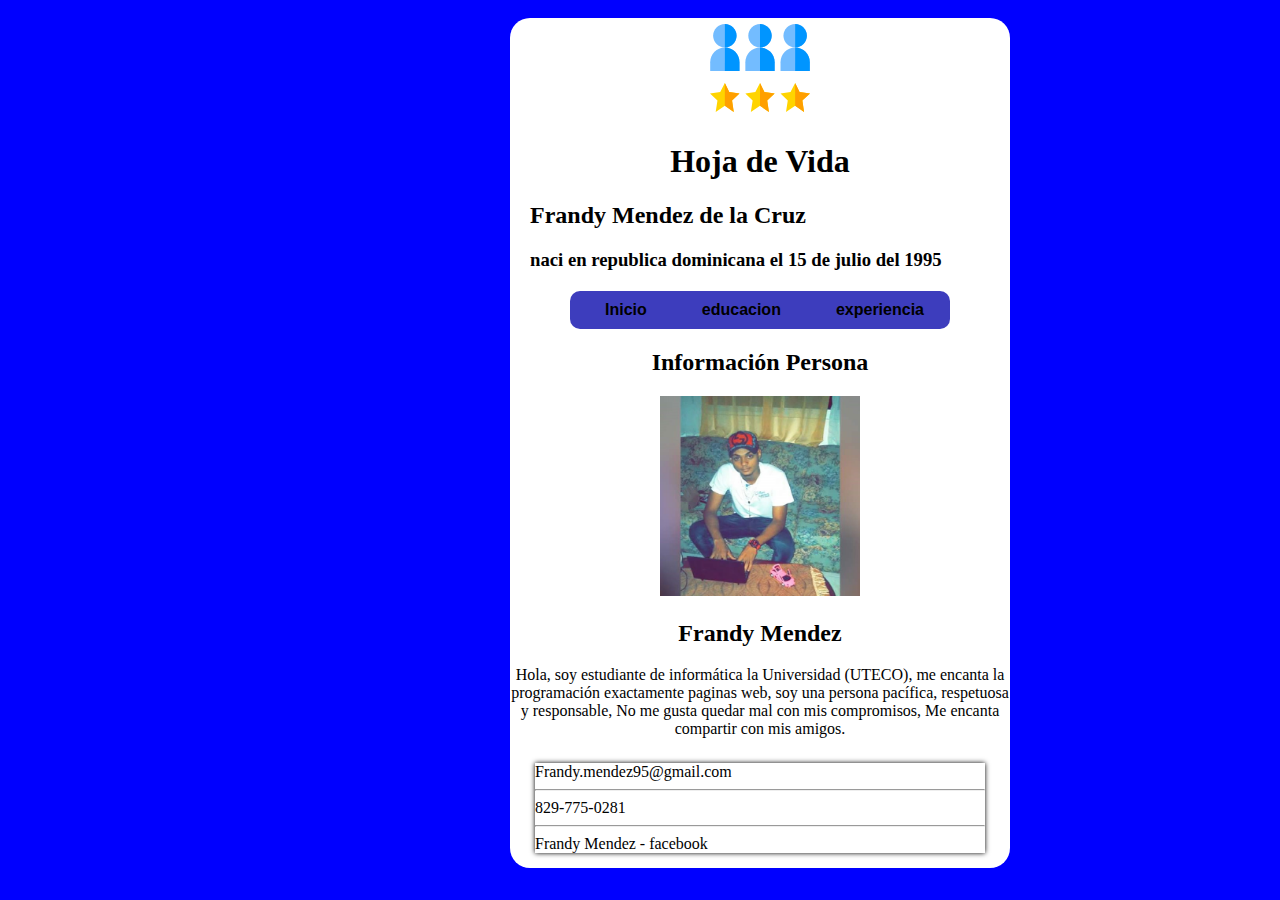
<file: index.html>
<!DOCTYPE html>
<html>

<head>

    <title></title>
    <link rel="stylesheet" href="estilo.css">

<style>

</style>
</head>

<body>

    <div class="contenedor__grande_01">

        <div class="contenedor_logo_svg">
    <svg class="logo_svg" height="512pt" viewBox="0 -31 512 512" width="512pt" xmlns="http://www.w3.org/2000/svg"><path d="m256 0c-33 0-60 27-60 60s27 60 60 60 60-27 60-60-27-60-60-60zm0 0" fill="#73bcff"/><path d="m331 195v45h-150v-45c0-41.398438 33.601562-75 75-75 20.699219 0 39.601562 8.398438 53.101562 21.898438 13.496094 13.5 21.898438 32.402343 21.898438 53.101562zm0 0" fill="#73bcff"/><path d="m316 60c0 33-27 60-60 60v-120c33 0 60 27 60 60zm0 0" fill="#0095ff"/><path d="m331 195v45h-75v-120c20.699219 0 39.601562 8.398438 53.101562 21.898438 13.496094 13.5 21.898438 32.402343 21.898438 53.101562zm0 0" fill="#0095ff"/><path d="m76 0c-33 0-60 27-60 60s27 60 60 60 60-27 60-60-27-60-60-60zm0 0" fill="#73bcff"/><path d="m151 195v45h-150v-45c0-41.398438 33.601562-75 75-75 20.699219 0 39.601562 8.398438 53.101562 21.898438 13.496094 13.5 21.898438 32.402343 21.898438 53.101562zm0 0" fill="#73bcff"/><path d="m136 60c0 33-27 60-60 60v-120c33 0 60 27 60 60zm0 0" fill="#0095ff"/><path d="m151 195v45h-75v-120c20.699219 0 39.601562 8.398438 53.101562 21.898438 13.496094 13.5 21.898438 32.402343 21.898438 53.101562zm0 0" fill="#0095ff"/><path d="m436 0c-33 0-60 27-60 60s27 60 60 60 60-27 60-60-27-60-60-60zm0 0" fill="#73bcff"/><path d="m511 195v45h-150v-45c0-41.398438 33.601562-75 75-75 20.699219 0 39.601562 8.398438 53.101562 21.898438 13.496094 13.5 21.898438 32.402343 21.898438 53.101562zm0 0" fill="#73bcff"/><path d="m496 60c0 33-27 60-60 60v-120c33 0 60 27 60 60zm0 0" fill="#0095ff"/><path d="m511 195v45h-75v-120c20.699219 0 39.601562 8.398438 53.101562 21.898438 13.496094 13.5 21.898438 32.402343 21.898438 53.101562zm0 0" fill="#0095ff"/><path d="m112.898438 391.800781 8.703124 58.199219-45.601562-31.199219-46.800781 31.199219 9-58.199219-38.199219-36.300781 52.300781-7.5 23.699219-46.800781 22.5 46.800781 52.5 7.5zm0 0" fill="#ffd400"/><path d="m112.898438 391.800781 8.703124 58.199219-45.601562-31.199219v-117.601562l22.5 46.800781 52.5 7.5zm0 0" fill="#ff9f00"/><path d="m292.898438 391.800781 8.703124 58.199219-45.601562-31.199219-46.800781 31.199219 9-58.199219-37.199219-36.300781 51.300781-7.5 23.699219-46.800781 22.5 46.800781 52.5 7.5zm0 0" fill="#ffd400"/><path d="m292.898438 391.800781 8.703124 58.199219-45.601562-31.199219v-117.601562l22.5 46.800781 52.5 7.5zm0 0" fill="#ff9f00"/><path d="m472.898438 391.800781 8.703124 58.199219-45.601562-31.199219-46.800781 31.199219 9-58.199219-37.199219-36.300781 51.300781-7.5 23.699219-46.800781 22.5 46.800781 53.5 7.5zm0 0" fill="#ffd400"/><path d="m472.898438 391.800781 8.703124 58.199219-45.601562-31.199219v-117.601562l22.5 46.800781 53.5 7.5zm0 0" fill="#ff9f00"/></svg>
</div>

<div class="contenedor_h1">
    <h1>Hoja de Vida</h1>
</div>

<div class="contenedor_datos">
    <h2>Frandy Mendez de la Cruz</h2>
    <h3>naci en republica dominicana el 15 de julio del 1995</h3>
</div>

    <div class="contenedor_menu">
    <nav>
        <div  class="menu">
        <ul>
                <li><a href="index.html">Inicio</a></li>
            <li><a href="educacion.html">educacion</a></li>
            <li><a href="experiencia.html">experiencia</a></li>
        </ol>
    </div>
    </nav>

</div>
<div class="informacion">
    <h2> Información Persona</h2>
    <img class="foro" src="frandy.jpg" alt="">
<div class="texto">
    <h2>Frandy Mendez</h2>
    <p>Hola, soy estudiante de informática la Universidad (UTECO),
        me encanta la programación exactamente paginas web, soy una
        persona pacífica, respetuosa y responsable, No me gusta quedar
        mal con mis compromisos, Me encanta compartir con mis amigos.</p>
    </div>
</div>

    <footer> Frandy.mendez95@gmail.com
        <hr>829-775-0281
        <hr>Frandy Mendez - facebook
    </footer>

</div>
</body>
</html>
</file>
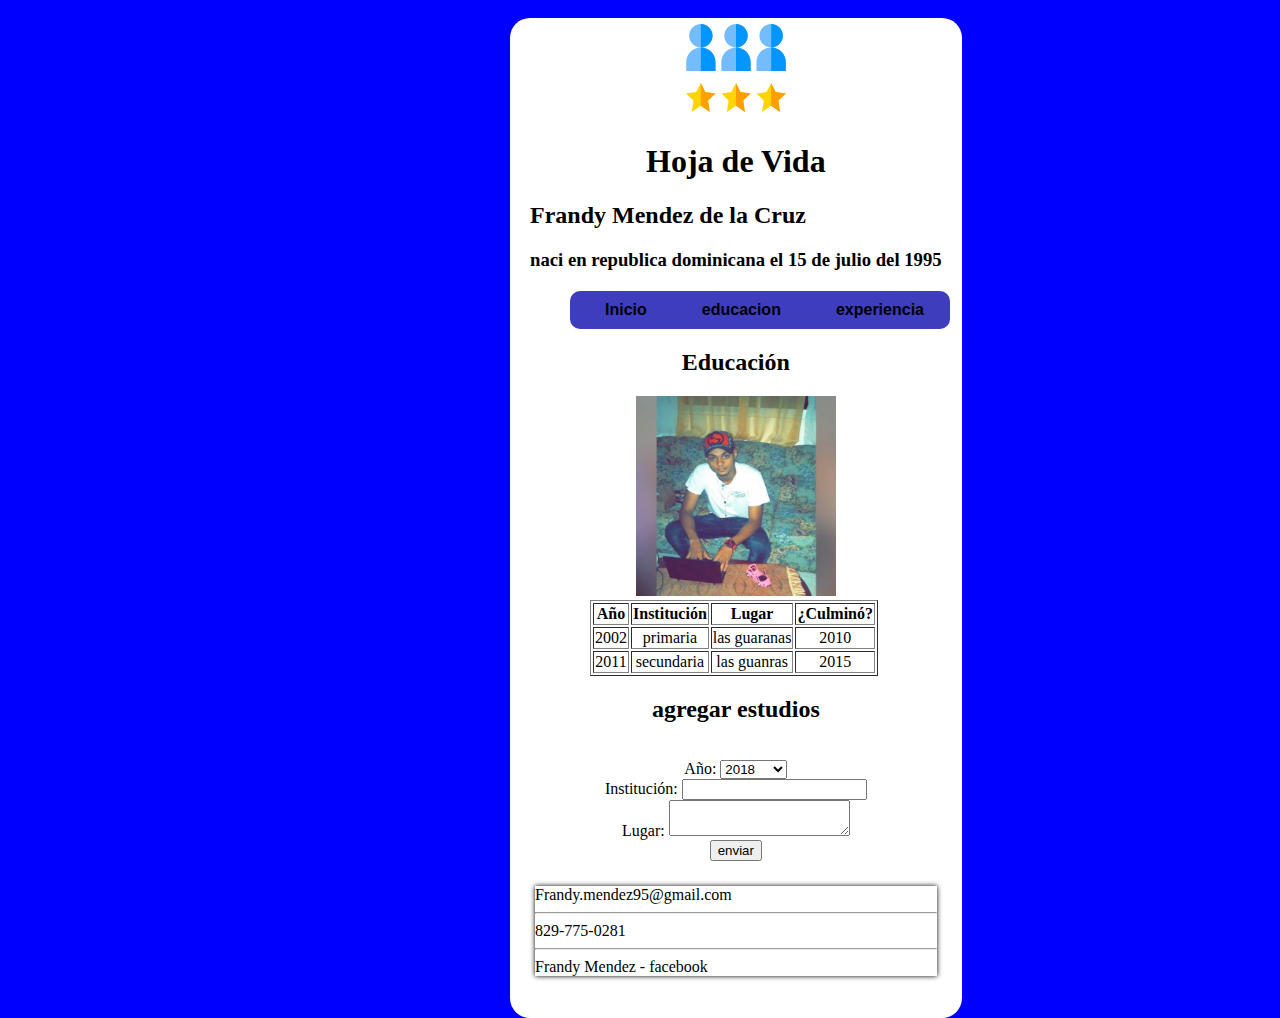
<file: educacion.html>
<!DOCTYPE html>
<html>

<head>

    <title></title>
    <link rel="stylesheet" href="estilo.css">

<style>

</style>
</head>

<body>

    <div class="contenedor__grande">

        <div class="contenedor_logo_svg">
    <svg class="logo_svg" height="512pt" viewBox="0 -31 512 512" width="512pt" xmlns="http://www.w3.org/2000/svg"><path d="m256 0c-33 0-60 27-60 60s27 60 60 60 60-27 60-60-27-60-60-60zm0 0" fill="#73bcff"/><path d="m331 195v45h-150v-45c0-41.398438 33.601562-75 75-75 20.699219 0 39.601562 8.398438 53.101562 21.898438 13.496094 13.5 21.898438 32.402343 21.898438 53.101562zm0 0" fill="#73bcff"/><path d="m316 60c0 33-27 60-60 60v-120c33 0 60 27 60 60zm0 0" fill="#0095ff"/><path d="m331 195v45h-75v-120c20.699219 0 39.601562 8.398438 53.101562 21.898438 13.496094 13.5 21.898438 32.402343 21.898438 53.101562zm0 0" fill="#0095ff"/><path d="m76 0c-33 0-60 27-60 60s27 60 60 60 60-27 60-60-27-60-60-60zm0 0" fill="#73bcff"/><path d="m151 195v45h-150v-45c0-41.398438 33.601562-75 75-75 20.699219 0 39.601562 8.398438 53.101562 21.898438 13.496094 13.5 21.898438 32.402343 21.898438 53.101562zm0 0" fill="#73bcff"/><path d="m136 60c0 33-27 60-60 60v-120c33 0 60 27 60 60zm0 0" fill="#0095ff"/><path d="m151 195v45h-75v-120c20.699219 0 39.601562 8.398438 53.101562 21.898438 13.496094 13.5 21.898438 32.402343 21.898438 53.101562zm0 0" fill="#0095ff"/><path d="m436 0c-33 0-60 27-60 60s27 60 60 60 60-27 60-60-27-60-60-60zm0 0" fill="#73bcff"/><path d="m511 195v45h-150v-45c0-41.398438 33.601562-75 75-75 20.699219 0 39.601562 8.398438 53.101562 21.898438 13.496094 13.5 21.898438 32.402343 21.898438 53.101562zm0 0" fill="#73bcff"/><path d="m496 60c0 33-27 60-60 60v-120c33 0 60 27 60 60zm0 0" fill="#0095ff"/><path d="m511 195v45h-75v-120c20.699219 0 39.601562 8.398438 53.101562 21.898438 13.496094 13.5 21.898438 32.402343 21.898438 53.101562zm0 0" fill="#0095ff"/><path d="m112.898438 391.800781 8.703124 58.199219-45.601562-31.199219-46.800781 31.199219 9-58.199219-38.199219-36.300781 52.300781-7.5 23.699219-46.800781 22.5 46.800781 52.5 7.5zm0 0" fill="#ffd400"/><path d="m112.898438 391.800781 8.703124 58.199219-45.601562-31.199219v-117.601562l22.5 46.800781 52.5 7.5zm0 0" fill="#ff9f00"/><path d="m292.898438 391.800781 8.703124 58.199219-45.601562-31.199219-46.800781 31.199219 9-58.199219-37.199219-36.300781 51.300781-7.5 23.699219-46.800781 22.5 46.800781 52.5 7.5zm0 0" fill="#ffd400"/><path d="m292.898438 391.800781 8.703124 58.199219-45.601562-31.199219v-117.601562l22.5 46.800781 52.5 7.5zm0 0" fill="#ff9f00"/><path d="m472.898438 391.800781 8.703124 58.199219-45.601562-31.199219-46.800781 31.199219 9-58.199219-37.199219-36.300781 51.300781-7.5 23.699219-46.800781 22.5 46.800781 53.5 7.5zm0 0" fill="#ffd400"/><path d="m472.898438 391.800781 8.703124 58.199219-45.601562-31.199219v-117.601562l22.5 46.800781 53.5 7.5zm0 0" fill="#ff9f00"/></svg>
</div>

<div class="contenedor_h1">
    <h1>Hoja de Vida</h1>
</div>

<div class="contenedor_datos">
    <h2>Frandy Mendez de la Cruz</h2>
    <h3>naci en republica dominicana el 15 de julio del 1995</h3>
</div>

    <div class="contenedor_menu">
    <nav>
        <div  class="menu">
        <ul>
                <li><a href="index.html">Inicio</a></li>
            <li><a href="educacion.html">educacion</a></li>
            <li><a href="experiencia.html">experiencia</a></li>
        </ol>
    </div>
    </nav>

</div>
<div class="informacion">
    <h2>  Educación</h2>
    <img class="foro" src="frandy.jpg" alt="">
<div class="tabla">
    
    <TABLE BORDER>
        <TR>
            <TH>Año</TH> <TH>Institución</TH> <TH>Lugar</TH> <TH>¿Culminó?</TH>
        </TR>
        <TR>
            <TD>2002</TD> <TD>primaria</TD> <TD>las guaranas</TD> <TD>2010</TD>
        </TR>
        <TR>
            <TD>2011</TD> <TD>secundaria</TD> <TD>las guanras</TD> <TD>2015</TD>
        </TR>
    </TABLE>
    </div>

    <h2>agregar estudios</h2>


            <form class="formulario">
                <br>

    <label for="name">Año:</label>
            <select name="año">
                <optgroup>
                </label><option selected value="0">2018</option> 
                    <option value="1">2000</option> 
                    <option value="2">2001</option> 
                    <option value="3">2002</option> 
                    <option value="4">2003</option> 
                    <option value="5">2004</option> 
                    <option value="5">2005</option> 
                    <option value="7">2006</option> 
                    <option value="8">2007</option> 
                </optgroup>
            </select>

            <br>
            <label for="name">Institución:</label>
            <input required type="text" id="name" />

            <br>
            <label for="msg"> Lugar:</label>
            <textarea id="msg"></textarea>
        
            <br>
            <button type="submit">enviar</button>

    </form>


                
</div>

    <footer> Frandy.mendez95@gmail.com
        <hr>829-775-0281
        <hr>Frandy Mendez - facebook
    </footer>

</div>
</body>
</html>
</file>
<file: estilo.css>
body{

    background: blue;
}

.contenedor__grande_02{
    height: 820px;
    position: absolute;
    left: 500px;
    background: white;
    border-radius: 20px;
    margin: 10px;
}

.contenedor__grande_01{
    height: 850px;
    position: absolute;
    left: 500px;
    background: white;
    border-radius: 20px;
    margin: 10px;
}

.contenedor__grande{
    height: 1000px;
    position: absolute;
    left: 500px;
    background: white;
    border-radius: 20px;
    margin: 10px;
}

.tabla{
    position: relative;
    left: 80px;
}

.formulario{


}
.contenedor_datos{

    margin: 20px;
}

footer{
    margin: 25px;
    box-shadow: 0px 0px 5px 0px black;


}

.contenedor_menu{
    background: rgb(61, 61, 189);
    position: relative;
    left: 60px;
    width: 380px;
    border-radius: 10px;
    
    
}

.menu li{
    list-style: none;
    padding: 10px 10px 10px 5px;
    position: relative;
    right: 30px;

}

.menu ul {
    display: flex;
   

}

.menu li a{
    text-decoration: none;
    font-family: sans-serif;
    font-weight: bold;
    color:black;
    padding: 10px 20px 10px 20px;
}

.menu li a:hover{
    color: white;
    background: rgb(9, 16, 110);
}



.contenedor_h1{
    text-align: center;
}

.contenedor_logo_svg{
    text-align: center;
}

.logo_svg{
    width: 100px;
    height: 100px;
    text-align: center;
}

.foro{
    width: 200px;
    height: 200px;
}

.informacion{
    text-align: center;
}

.texto{
    width: 500px;
}
</file>
